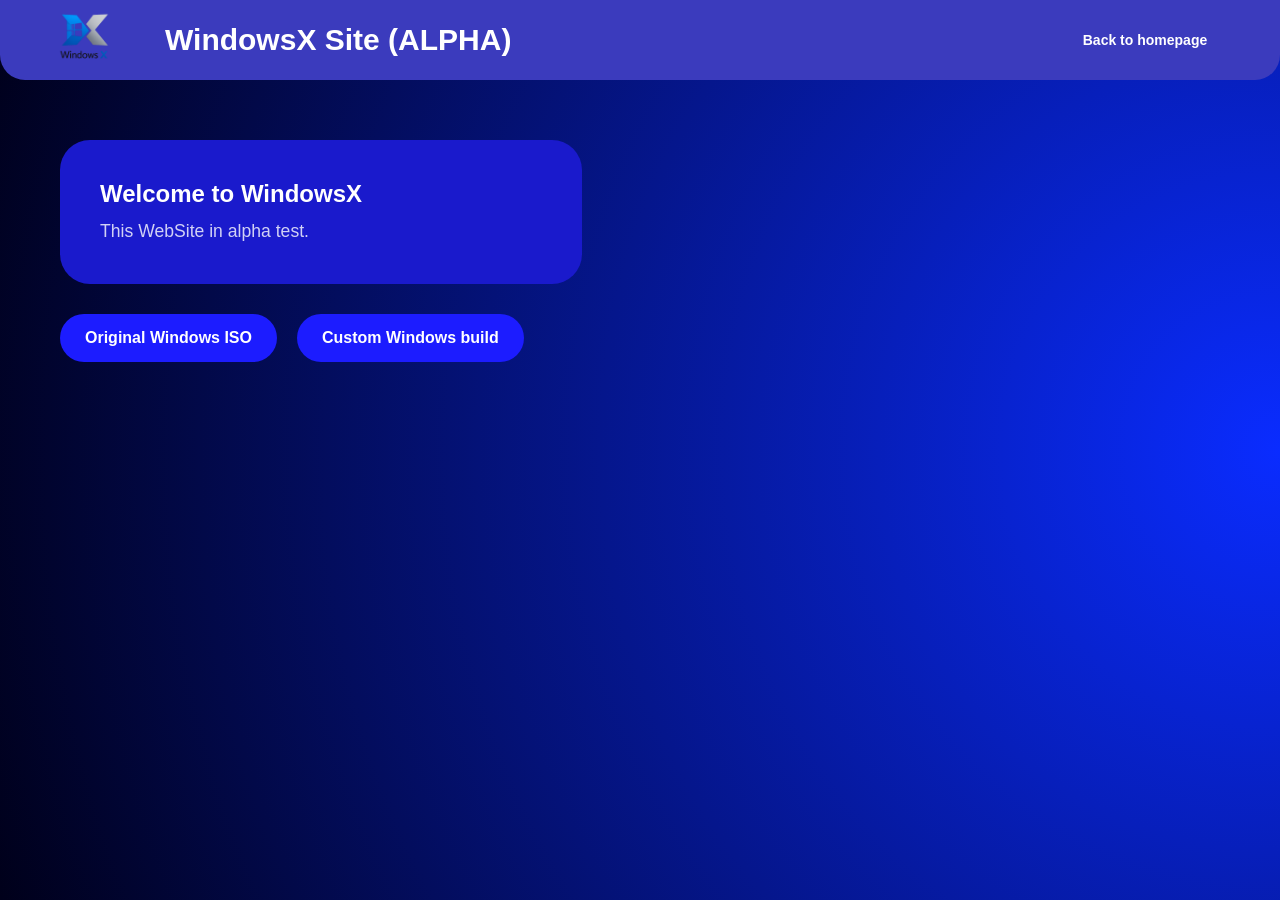
<file: index.html>
<!DOCTYPE html>
<html lang="uk">
<head>
    <meta charset="UTF-8">
    <meta name="viewport" content="width=device-width, initial-scale=1.0">
    <title>WindowsX</title>
    <link rel="stylesheet" href="style.css">
</head>
<body>

<header class="top-bar">
    <div class="logo-section">
        <img src="images/WinXLogo.png" alt="WindowX Logo" class="logo-img">
        <div class="logo-text">WindowsX Site (ALPHA)</div>
    </div>

    <div class="top-buttons">
        <a href="index.html" style="text-decoration: none;">
            <button class="back-home-btn">Back to homepage</button>
        </a>
    </div>
</header>

<main class="hero">
    <div class="left">
        <div class="card">
            <h2>Welcome to WindowsX</h2>
            <p class="subtitle">This WebSite in alpha test.</p>
        </div>

        <div class="buttons">
            <a href="original.html" class="main-btn">Original Windows ISO</a>
            <a href="custom.html" class="main-btn">Custom Windows build</a>
        </div>
    </div>
</main>

</body>
</html>
</file>
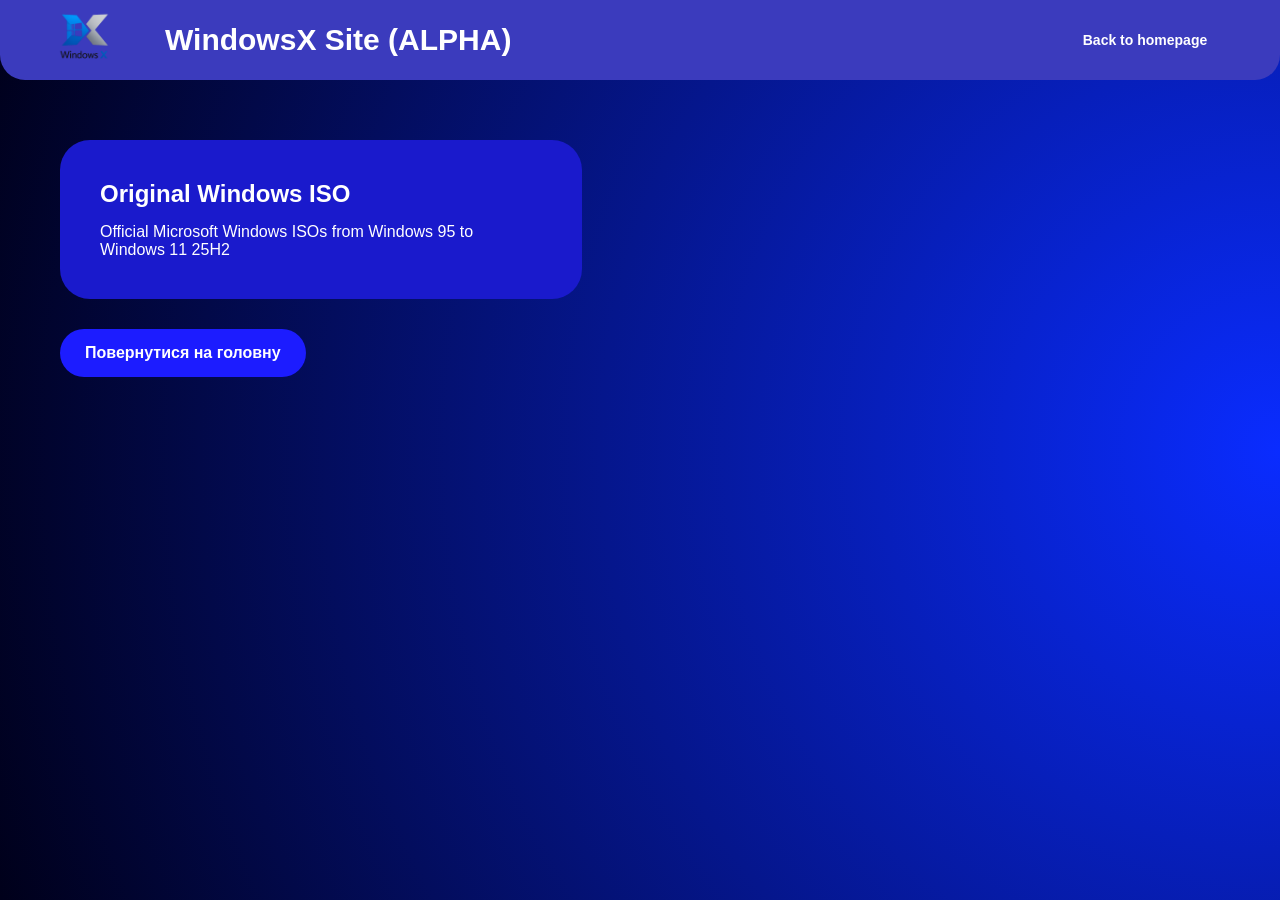
<file: original.html>
<!DOCTYPE html>
<html lang="uk">
<head>
    <meta charset="UTF-8">
    <meta name="viewport" content="width=device-width, initial-scale=1.0">
    <title>Original Windows ISO - WindowsX</title>
    <link rel="stylesheet" href="style.css">
</head>
<body>

<header class="top-bar">
    <div class="logo-section">
        <a href="index.html" style="text-decoration: none; display: flex; align-items: center; gap: 20px; color: white;">
            <img src="images/WinXLogo.png" alt="Logo" class="logo-img">
            <div class="logo-text">WindowsX Site (ALPHA)</div>
        </a>
    </div>

    <div class="top-buttons">
        <a href="index.html" style="text-decoration: none;">
            <button class="back-home-btn">Back to homepage</button>
        </a>
    </div>
</header>

<main class="hero">
    <div class="left">
        <div class="card">
            <h2>Original Windows ISO</h2>
            <p style="margin-top: 15px;">Official Microsoft Windows ISOs from Windows 95 to Windows 11 25H2</p>
        </div>
        <a href="index.html" class="main-btn">Повернутися на головну</a>
    </div>
</main>

</body>
</html>
</file>
<file: style.css>
* {
    margin: 0;
    padding: 0;
    box-sizing: border-box;
    font-family: Arial, sans-serif;
}

body {
    background: radial-gradient(circle at right, #0a2cff, #00001a);
    color: white;
    min-height: 100vh;
}

/* Верхня панель */
.top-bar {
    height: 80px;
    background: #3b3bbd;
    display: flex;
    align-items: center;
    justify-content: space-between;
    padding: 0 25px;
    border-radius: 0 0 25px 25px;
}

.logo-section {
    display: flex;
    align-items: center;
    gap: 20px;
}

.logo-img {
    height: 120px;
    width: auto;
    border-radius: 5px;
}

.logo-text {
    font-size: 30px;
    font-weight: bold;
}

.top-buttons button {
    width: 90px;
    height: 35px;
    border-radius: 20px;
    border: none;
    background: #1c1cff;
    margin-left: 15px;
}

.hero {
    display: flex;
    justify-content: space-between;
    padding: 60px;
    align-items: flex-start;
}

.left {
    width: 45%;
}

.card {
    background: #1a1acc;
    padding: 40px;
    border-radius: 30px;
    margin-bottom: 30px;
}

.buttons {
    display: flex;
    gap: 20px;
}

.main-btn {
    background: #1c1cff;
    border: none;
    color: white;
    padding: 15px 25px;
    border-radius: 30px;
    cursor: pointer;
    font-weight: bold;
    /* Додаємо ці два рядки нижче: */
    text-decoration: none;
    display: inline-block;
}

.main-btn:hover {
    background: #3535ff;
    transform: scale(1.05);
    transition: 0.2s;
}

.right {
    width: 100%;
    text-align: right;
}

.right p {
    font-size: 1.5rem;
    opacity: 0.8;
}

.back-home-btn {
    background: #1c1cff;
    border: none;
    color: white;
    padding: 10px 25px;
    border-radius: 30px;
    cursor: pointer;
    font-weight: bold;
    font-size: 14px;
    min-width: 220px;
    transition: 0.2s;
}


.back-home-btn:hover {
    background: #3535ff; /* Світліший синій при наведенні */
    transform: scale(1.05); /* Легке збільшення */
}

/* Видаляємо старі обмеження розмірів, які заважали кнопці розтягуватися */
.top-buttons button {
    /* width: 90px;  <-- це заважало тексту влізати, тепер ширина береться з .back-home-btn */
    height: auto;
    border-radius: 30px;
    border: none;
    background: transparent; /* Щоб не перекривати основний фон кнопки */
    margin-left: 15px;
}
.subtitle {
    margin-top: 10px;
    font-size: 1.1rem;
    color: rgba(255, 255, 255, 0.8); /* Напівпрозорий білий */
    line-height: 1.5;
}
/* Адаптація для мобільних пристроїв */
@media (max-width: 768px) {
    /* 1. Змінюємо хедер */
    .top-bar {
        height: auto;
        flex-direction: column; /* Елементи стають один під одним */
        padding: 15px;
        gap: 15px;
        border-radius: 0 0 15px 15px;
    }

    .logo-section {
        flex-direction: column;
        gap: 10px;
        text-align: center;
    }

    .logo-img {
        height: 80px; /* Зменшуємо лого для малих екранів */
    }

    .logo-text {
        font-size: 20px;
    }

    .top-buttons {
        margin-left: 0;
        width: 100%;
        display: flex;
        justify-content: center;
    }

    /* 2. Адаптуємо головний блок */
    .hero {
        flex-direction: column;
        padding: 20px;
        align-items: center;
    }

    .left {
        width: 100%; /* Текст розтягується на всю ширину */
        text-align: center;
    }

    .card {
        padding: 20px;
        border-radius: 20px;
    }

    /* 3. Кнопки стають одна під одною */
    .buttons {
        flex-direction: column;
        width: 100%;
    }

    .main-btn {
        width: 100%; /* Кнопки на весь екран зручніші для пальців */
        text-align: center;
    }

    .back-home-btn {
        min-width: 100%; /* Кнопка в хедері теж на всю ширину */
    }
}
</file>
